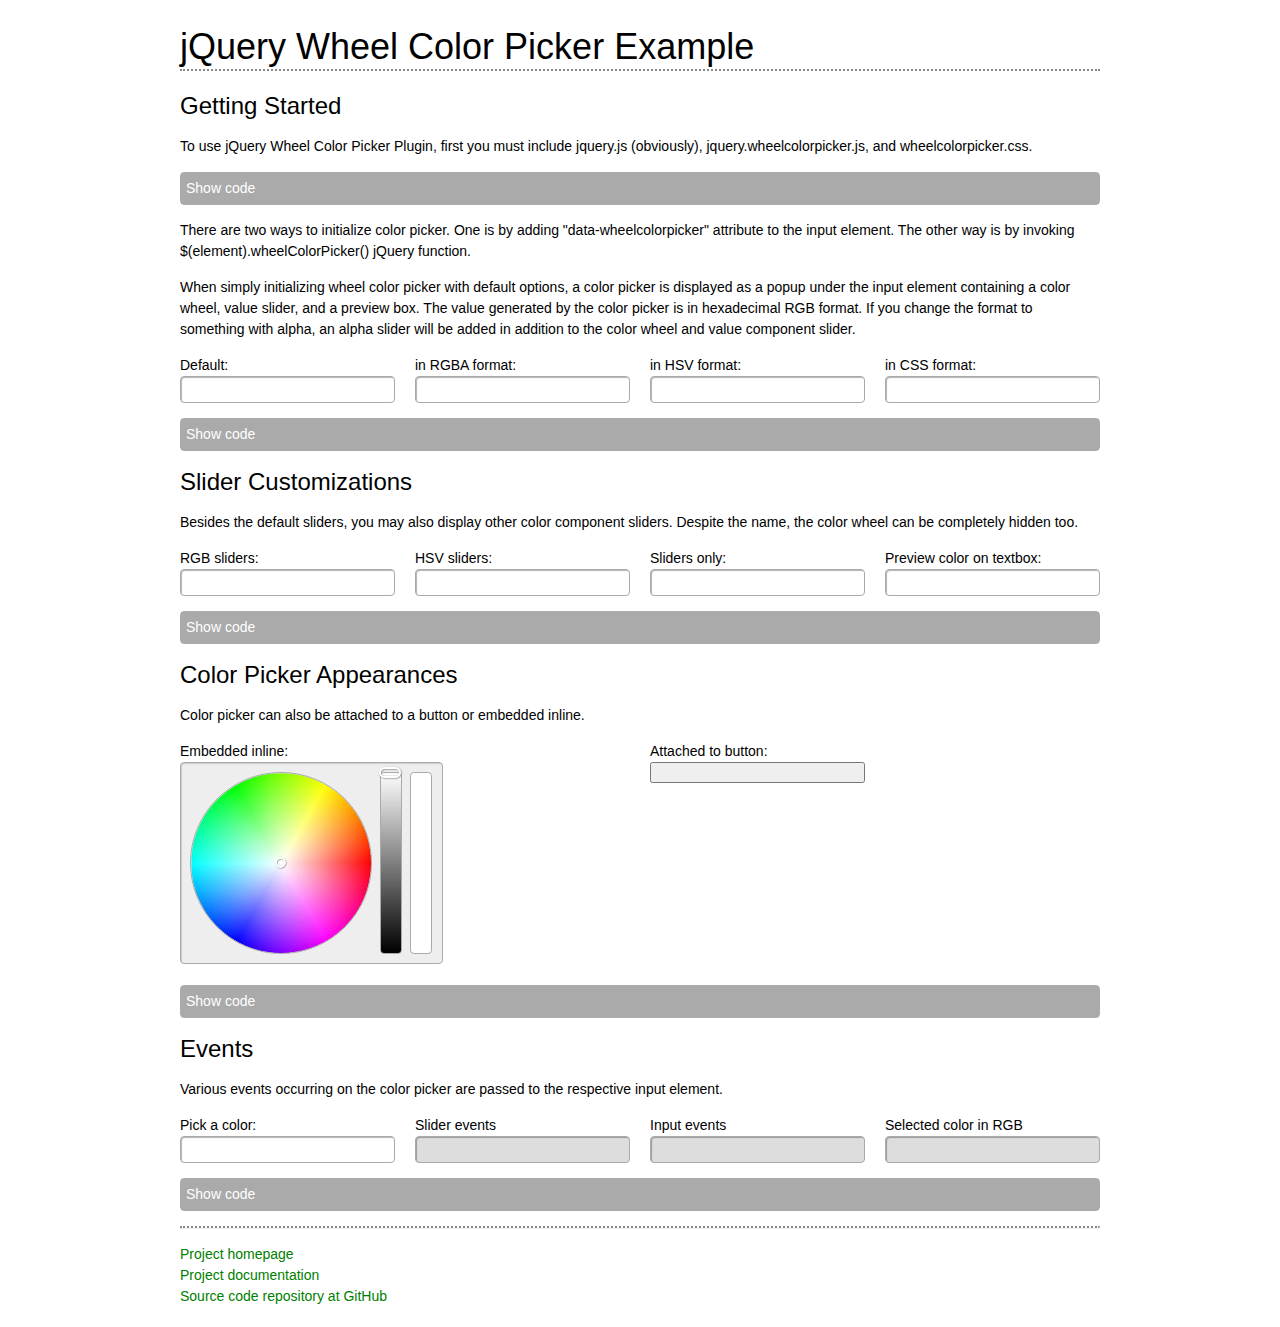
<file: assets/jquery-wheelcolorpicker-2.5.1/example.html>
<!DOCTYPE html PUBLIC "-//W3C//DTD XHTML 1.0 Strict//EN"
	"http://www.w3.org/TR/xhtml1/DTD/xhtml1-strict.dtd">
<html xmlns="http://www.w3.org/1999/xhtml" xml:lang="en" lang="en">

<head>
	<title>jQuery Wheel Color Picker Example</title>
	<meta http-equiv="content-type" content="text/html;charset=utf-8" />
	<meta name="author" content="Fajar Chandra" />
	<script type="text/javascript" src="jquery-2.0.3.min.js"></script>
	<script type="text/javascript">
		$(function() {
			$('.snippet-output').each(function() {
				var snippetId = $(this).data('id');
				var snippet = $('#'+snippetId);
				var html = $(
					'<a href="#">Show code</a>' + 
					'<pre>' + snippet.get(0).innerHTML.replace(/</g, '&lt;').replace(/\n\t\t/g, "\n") + '</pre>'
				);
				$(this).append(html);
				$(this).children('a').on('click', function() {
					var container = $(this).closest('.snippet-output');
					if(container.hasClass('visible')) {
						container.removeClass('visible');
					}
					else {
						container.addClass('visible');
					}
					return false;
				});
			});
		});
	</script>
	<style type="text/css">
		body {
			font-family: "Tahoma", "Arial", sans-serif;
			font-size: 14px;
			line-height: 1.5em;
			margin: 20px auto;
			padding: 0 20px;
			max-width: 920px;
			color: #000;
			background: #fff;
		}
		
		a {
			color: #008000;
			text-decoration: none;
		}
		
		a:hover {
			color: #800080;
		}
		
		p {
			margin: 15px 0;
		}
		
		h1 {
			font-weight: normal;
			font-size: 36px;
			line-height: 1.25em;
			border-bottom: dotted 2px #888;
		}
		
		h2 {
			font-weight: normal;
			font-size: 24px;
		}
		
		hr {
			border-top: dotted 2px #888;
		}
		
		input[type=text] {
			border: solid 1px #aaa;
			border-radius: 4px;
			box-shadow: inset 1px 1px 1px rgba(0,0,0,.3);
			padding: 5px;
		}
		
		input[type=text][readonly] {
			background: #ddd;
		}
		
		.row {
			margin: 0 -10px;
		}
		
		.row:after {
			content: '';
			display: block;
			clear: both;
		}
		
		.col-4 {
			float: left;
			width: 25%;
			padding: 0 10px;
			box-sizing: border-box;
		}
		
		.col-4 input,
		.col-4 textarea {
			width: 100%;
			box-sizing: border-box;
		}
		
		.col-2 {
			float: left;
			width: 50%;
			padding: 0 10px;
			box-sizing: border-box;
		}
		
		.col-2 input,
		.col-2 textarea {
			width: 100%;
			box-sizing: border-box;
		}
		
		/* MD */
		@media (max-width: 960px) {
		}
		
		/* SM */
		@media (max-width: 640px) {
			.col-4 {
				width: 50%;
			}
			
			.col-sm-1 {
				width: 100%;
			}
		}
		
		/* XS */
		@media (max-width: 320px) {
			.col-2,
			.col-4 {
				width: 100%;
			}
		}
		
		.snippet-output {
			margin: 15px 0;
			border: solid 1px #aaa;
			border-radius: 4px;
		}
		
		.snippet-output a {
			display: block;
			padding: 5px;
			background: #aaa;
			color: #fff;
			cursor: pointer;
			text-decoration: none;
		}
		
		.snippet-output a:hover {
			background: #008000;
		}
		
		.snippet-output pre {
			-moz-tab-size: 4;
			-o-tab-size: 4;
			tab-size: 4;
			margin: 0;
			padding: 0 5px;
			max-height: 0;
			overflow: hidden;
			opacity: 0;
			font-size: 12px;
			line-height: 1.25em;
			transition: opacity .5s, padding .5s ease-out, max-height .5s ease-out;
		}
		
		.snippet-output.visible pre {
			max-height: 1500px;
			padding: 5px 5px 0;
			opacity: 1;
			overflow: auto;
			transition: opacity .5s, max-height .5s ease-in;
		}
	</style>
</head>

<body>
	<h1>jQuery Wheel Color Picker Example</h1>
	
	<h2>Getting Started</h2>
	
	<p>
		To use jQuery Wheel Color Picker Plugin, first you must include jquery.js (obviously), 
		jquery.wheelcolorpicker.js, and wheelcolorpicker.css.
	</p>
	
	<div id="snippet-header" class="snippet">
		<script type="text/javascript" src="jquery.wheelcolorpicker.js"></script>
		<link type="text/css" rel="stylesheet" href="css/wheelcolorpicker.css" />
	</div>
	
	<div class="snippet-output" data-id="snippet-header"></div>
	
	<p>
		There are two ways to initialize color picker. One is by adding 
		"data-wheelcolorpicker" attribute to the input element. The other 
		way is by invoking $(element).wheelColorPicker() jQuery function.
	</p>
	
	<p>
		When simply initializing wheel color picker with default options, 
		a color picker is displayed as a popup under the input element 
		containing a color wheel, value slider, and a preview 
		box. The value generated by the color picker is in hexadecimal 
		RGB format.
		If you change the format to something with alpha, an alpha slider 
		will be added in addition to the color wheel and value component 
		slider.
	</p>
	
	<div id="snippet-basic" class="snippet">
		<div class="row">
			<!-- Initialization using HTML attributes -->
			<div class="col-4">
				Default: <br />
				<input type="text" data-wheelcolorpicker />
			</div>
			
			<div class="col-4">
				in RGBA format: <br />
				<input type="text" data-wheelcolorpicker data-wcp-format="rgba" />
			</div>
			
			<!-- Initialization using JavaScript -->
			<div class="col-4">
				in HSV format: <br />
				<div style="position: relative;"><input type="text" id="color-hsv" /></div>
			</div>
			
			<script type="text/javascript">
				$(function() {
					$('#color-hsv').wheelColorPicker({ format: 'hsv' });
				});
			</script>
			
			<!-- Initialization using JavaScript with options set via HTML attributes -->
			<div class="col-4">
				in CSS format: <br />
				<input type="text" id="color-css" data-wcp-format="css" />
			</div>
			
			<script type="text/javascript">
				$(function() {
					$('#color-css').wheelColorPicker();
				});
			</script>
		</div>
	</div>
	
	<div class="snippet-output" data-id="snippet-basic"></div>
	
	<h2>Slider Customizations</h2>
	
	<p>
		Besides the default sliders, you may also 
		display other color component sliders. Despite the name, the 
		color wheel can be completely hidden too.
	</p>
	
	<div id="snippet-slider" class="snippet">
		<div class="row">
			<div class="col-4">
				RGB sliders: <br />
				<input type="text" data-wheelcolorpicker data-wcp-sliders="wrgbp" />
			</div>
			
			<div class="col-4">
				HSV sliders: <br />
				<input type="text" data-wheelcolorpicker data-wcp-sliders="whsvp" />
			</div>
			
			<div class="col-4">
				Sliders only: <br />
				<input type="text" data-wheelcolorpicker data-wcp-sliders="rgbhsvap" />
			</div>
			
			<div class="col-4">
				Preview color on textbox: <br />
				<input type="text" data-wheelcolorpicker data-wcp-sliders="wv" data-wcp-preview="true" />
			</div>
		</div>
	</div>
	
	<div class="snippet-output" data-id="snippet-slider"></div>
	
	<h2>Color Picker Appearances</h2>
	
	<p>
		Color picker can also be attached to a button or embedded inline. 
	</p>
	
	<div id="snippet-block" class="snippet">
		<div class="row">
			<div class="col-2 col-sm-1">
				Embedded inline: <br />
				<input type="text" data-wheelcolorpicker data-wcp-layout="block" />	
			</div>
			<div class="col-4 col-sm-1">
				Attached to button: <br />
				<input type="button" data-wheelcolorpicker />	
			</div>
		</div>
	</div>
	
	<div class="snippet-output" data-id="snippet-block"></div>
	
	<h2>Events</h2>
	
	<p>
		Various events occurring on the color picker are passed to the respective input element. 
	</p>
	
	<div id="snippet-events" class="snippet">
		<div class="row">
			<div class="col-4">
				Pick a color:
				<input type="text" data-wheelcolorpicker id="color-input" />
			</div>
			<div class="col-4">
				Slider events
				<input type="text" readonly id="event-slider" />
			</div>
			<div class="col-4">
				Input events
				<input type="text" readonly id="event-input" />
			</div>
			<div class="col-4">
				Selected color in RGB
				<input type="text" readonly id="event-color" />
			</div>
		</div>
		
		<script type="text/javascript">
			$(function() {
				$('#color-input').on('sliderup', function() {
					$('#event-slider').val('Released');
				});
				$('#color-input').on('sliderdown', function() {
					$('#event-slider').val('Pressed');
				});
				$('#color-input').on('focus', function() {
					$('#event-input').val('Focused');
				});
				$('#color-input').on('blur', function() {
					$('#event-input').val('Blurred');
				});
				$('#color-input').on('change', function() {
					$('#event-input').val('Changed');
				});
				$('#color-input').on('slidermove', function() {
					$('#event-color').val($(this).wheelColorPicker('getValue', 'rgb'));
				});
			});
		</script>
	</div>
	
	<div class="snippet-output" data-id="snippet-events"></div>
	
	<hr />
	
	<p>
		<a href="http://www.jar2.net/projects/jquery-wheelcolorpicker" target="_blank">Project homepage</a><br />
		<a href="https://github.com/fujaru/jquery-wheelcolorpicker/wiki" target="_blank">Project documentation</a><br />
		<a href="https://github.com/fujaru/jquery-wheelcolorpicker" target="_blank">Source code repository at GitHub</a><br />
	</p>
</body>

</html>
</file>
<file: assets/jquery-wheelcolorpicker-2.5.1/css/wheelcolorpicker.css>
/**
 * jQuery Wheel Color Picker
 * Base Stylesheet
 * 
 * http://www.jar2.net/projects/jquery-wheelcolorpicker
 * 
 * Copyright © 2011 Fajar Chandra. All rights reserved.
 * Released under MIT License.
 * http://www.opensource.org/licenses/mit-license.php
 * 
 * Note: Width, height, left, and top properties are handled by the 
 * plugin. Please do not change these values.
 */

.jQWCP-wWidget {
	position: absolute;
	width: 420px;
	height: 180px;
	background: #eee;
	box-shadow: 1px 1px 4px rgba(0,0,0,.5);
	border-radius: 4px;
	border: solid 1px #aaa;
	padding: 10px;
	z-index: 1001;
}

.jQWCP-wWidget.jQWCP-block {
	position: relative;
	border-color: #aaa;
	box-shadow: inset 1px 1px 1px #ccc;
}

.jQWCP-wWheel {
	background: url('images/wheel.180.jpg') no-repeat center center;
	background-size: contain;
	position: relative;
	float: left;
	width: 180px;
	height: 180px;
	-webkit-border-radius: 90px;
	-moz-border-radius: 50%;
	border-radius: 50%;
	border: solid 1px #aaa;
	margin: -1px;
	transition: border .15s;
	cursor: crosshair;
}

.jQWCP-wWheel:hover {
	border-color: #666;
}

.jQWCP-wWheelOverlay {
	position: absolute;
	top: 0;
	left: 0;
	width: 100%;
	height: 100%;
	background: #000;
	opacity: 0;
	-webkit-border-radius: 90px;
	-moz-border-radius: 50%;
	border-radius: 50%;
}

.jQWCP-wWheelCursor {
	background: url('images/crosshair.png') no-repeat center center;
	width: 19px;
	height: 19px;
	margin: -9px 0 0 -9px;
	position: absolute;
	top: 50%;
	left: 50%;
}

.jQWCP-slider-wrapper,
.jQWCP-wPreview {
	position: relative;
	width: 20px;
	height: 180px;
	float: left;
	margin-left: 10px;
}

.jQWCP-slider,
.jQWCP-wPreviewBox {
	position: absolute;
	width: 20px;
	height: 180px;
	left: 0;
	top: 0;
	border: solid 1px #aaa;
	margin: -1px;
	-moz-border-radius: 4px;
	border-radius: 4px;
	transition: border .15s;
}

.jQWCP-slider {
	cursor: crosshair;
}

.jQWCP-slider-wrapper:hover .jQWCP-slider {
	border-color: #666;
}

.jQWCP-scursor {
	position: absolute;
	left: 0;
	top: 0;
	background: url('images/slider.png') no-repeat center center;
	width: 26px;
	height: 19px;
	margin: -9px 0 0 -3px;
	cursor: crosshair;
}

.jQWCP-wAlphaSlider {
	background: url('images/alpha.png');
}

.jQWCP-wPreviewBox {
	background: url('images/alpha.png');
}

#jQWCP-overlay {
	position: fixed;
	top: 0;
	left: 0;
	bottom: 0;
	right: 0;
	z-index: 1000;
}
</file>
